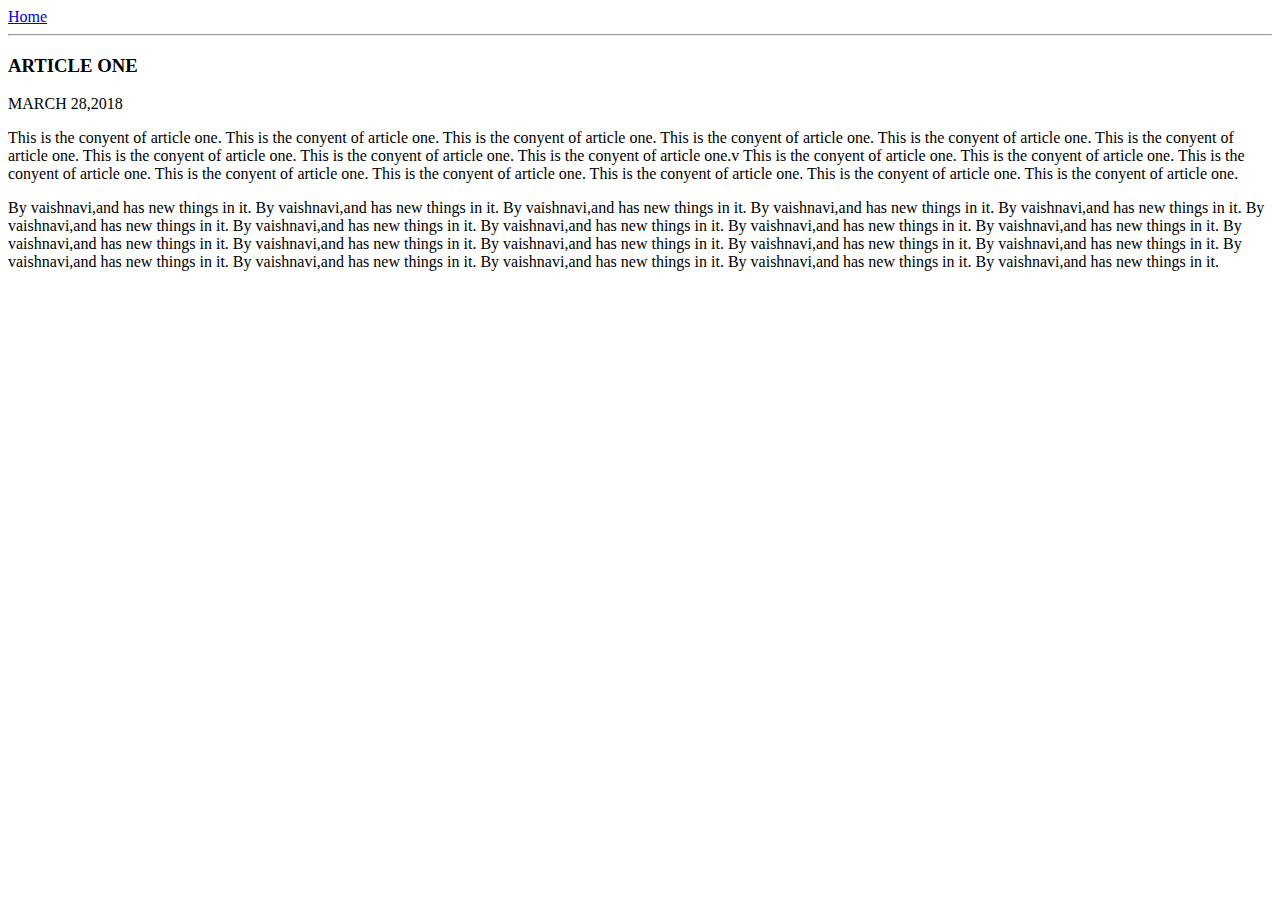
<file: ui/Article-one.html>
<!DOCTYPE html>
    
     <head>
         <title>
             Article one by Vaishnavi Ashokan
         </title>
         <style>
             .container{
                 max-width:800px;
                 font-family:sans-serif;
                 color:orange;
                 margin:0 auto;
             }
         </style>
     </head>
     <body>
         <div clas="container">
         <div>
             <a href="/">Home</a>
             </div>
             <hr/>
             <h3>
                 ARTICLE ONE
             </h3>
             <div>
                 MARCH 28,2018
             </div>
             <div>
                 <p>
                 This is the conyent of article one. This is the conyent of article one. This is the conyent of article one. This is the conyent of article one. This is the conyent of article one. This is the conyent of article one. This is the conyent of article one. This is the conyent of article one. This is the conyent of article one.v This is the conyent of article one. This is the conyent of article one. This is the conyent of article one. This is the conyent of article one. This is the conyent of article one. This is the conyent of article one. This is the conyent of article one. This is the conyent of article one.
                 </p>
                 <p>
                     By vaishnavi,and has new things in it. By vaishnavi,and has new things in it. By vaishnavi,and has new things in it. By vaishnavi,and has new things in it. By vaishnavi,and has new things in it. By vaishnavi,and has new things in it. By vaishnavi,and has new things in it. By vaishnavi,and has new things in it. By vaishnavi,and has new things in it. By vaishnavi,and has new things in it. By vaishnavi,and has new things in it. By vaishnavi,and has new things in it. By vaishnavi,and has new things in it. By vaishnavi,and has new things in it. By vaishnavi,and has new things in it. By vaishnavi,and has new things in it. By vaishnavi,and has new things in it. By vaishnavi,and has new things in it. By vaishnavi,and has new things in it. By vaishnavi,and has new things in it.
                 </p>
             </div>
        </div>
     </body>
</html>
</file>
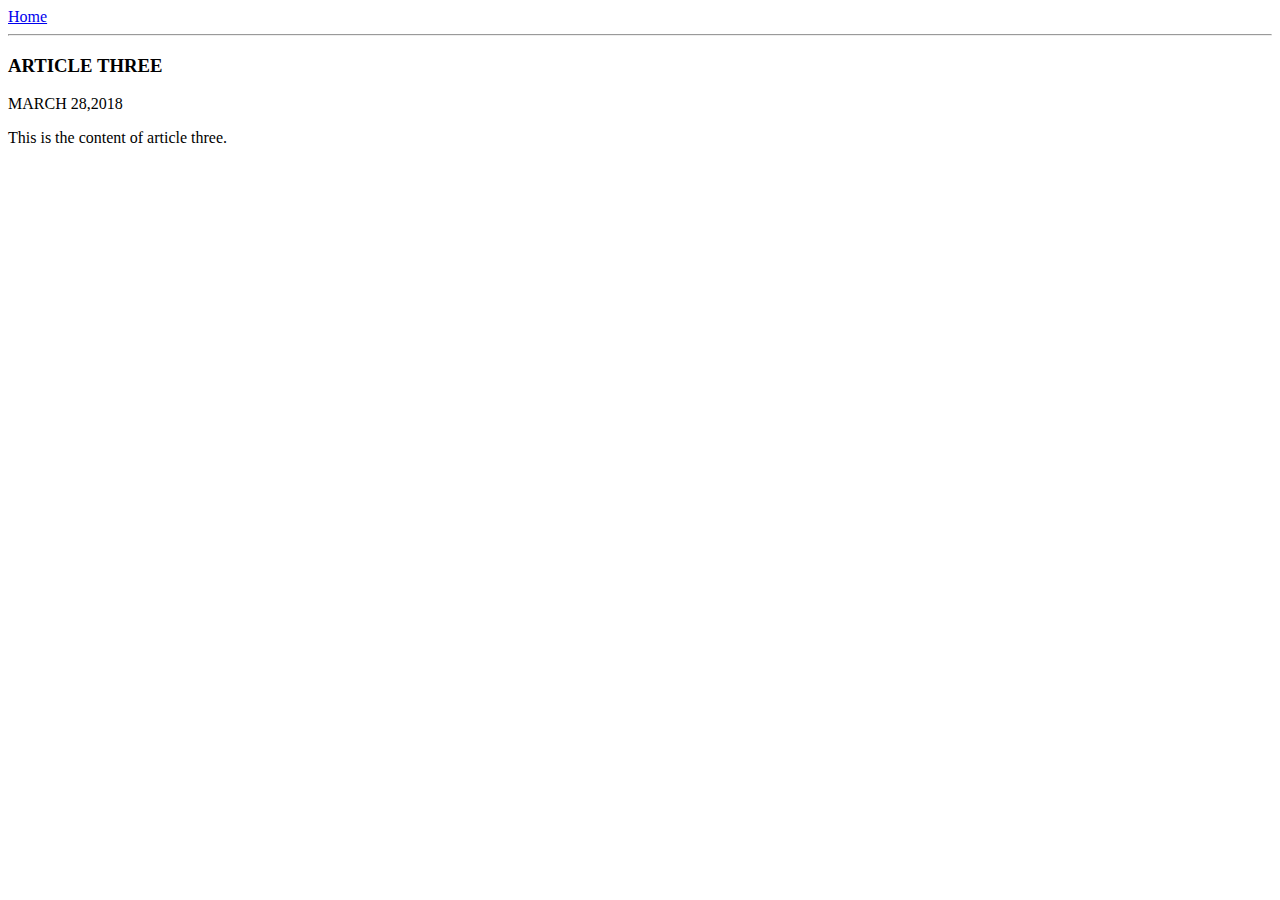
<file: ui/article-three.html>
<html>
     <head>
         <title>
             Article three | Vaishnavi Ashokan
         </title>
         <meta name="viewport" content="width=device-width,initial-scale=1"/>
         <style>
             .container{
                 max-width:800px;
                 font-family:sans-serif;
                 
                 color:orange;
                 margin:0 auto;
             }
             </style>
     </head>
     <body>
         <div clas="container">
         <div>
             <a href="/">Home</a>
             </div>
             <hr/>
             <h3>
                 ARTICLE THREE
             </h3>
             <div>
                 MARCH 28,2018
             </div>
             <div>
              <p>
                 This is the content of article three. 
               </p>   
       </div>
       </div>
     </body>
</html>
</file>
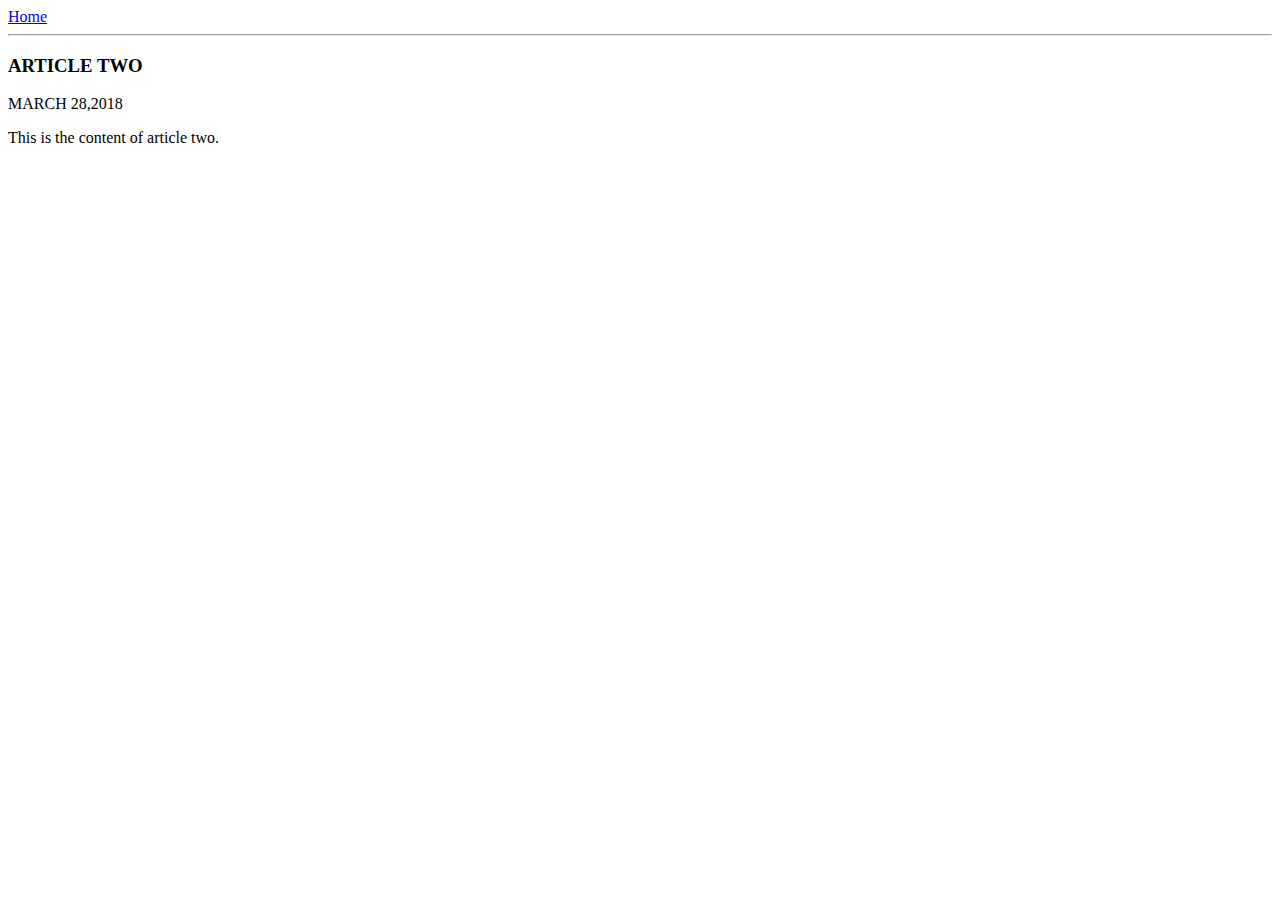
<file: ui/article-two.html>
<html>
     <head>
         <title>
             Article two | Vaishnavi Ashokan
         </title>
         <meta name="viewport" content="width=device-width,initial-scale=1"/>
     </head>
     <body>
         <div>
             <a href="/">Home</a>
             </div>
             <hr/>
             <h3>
                 ARTICLE TWO
             </h3>
             <div>
                 MARCH 28,2018
             </div>
             <div>
              <p>
                 This is the content of article two. 
               </p>   
       </div>
     </body>
</html>
</file>
